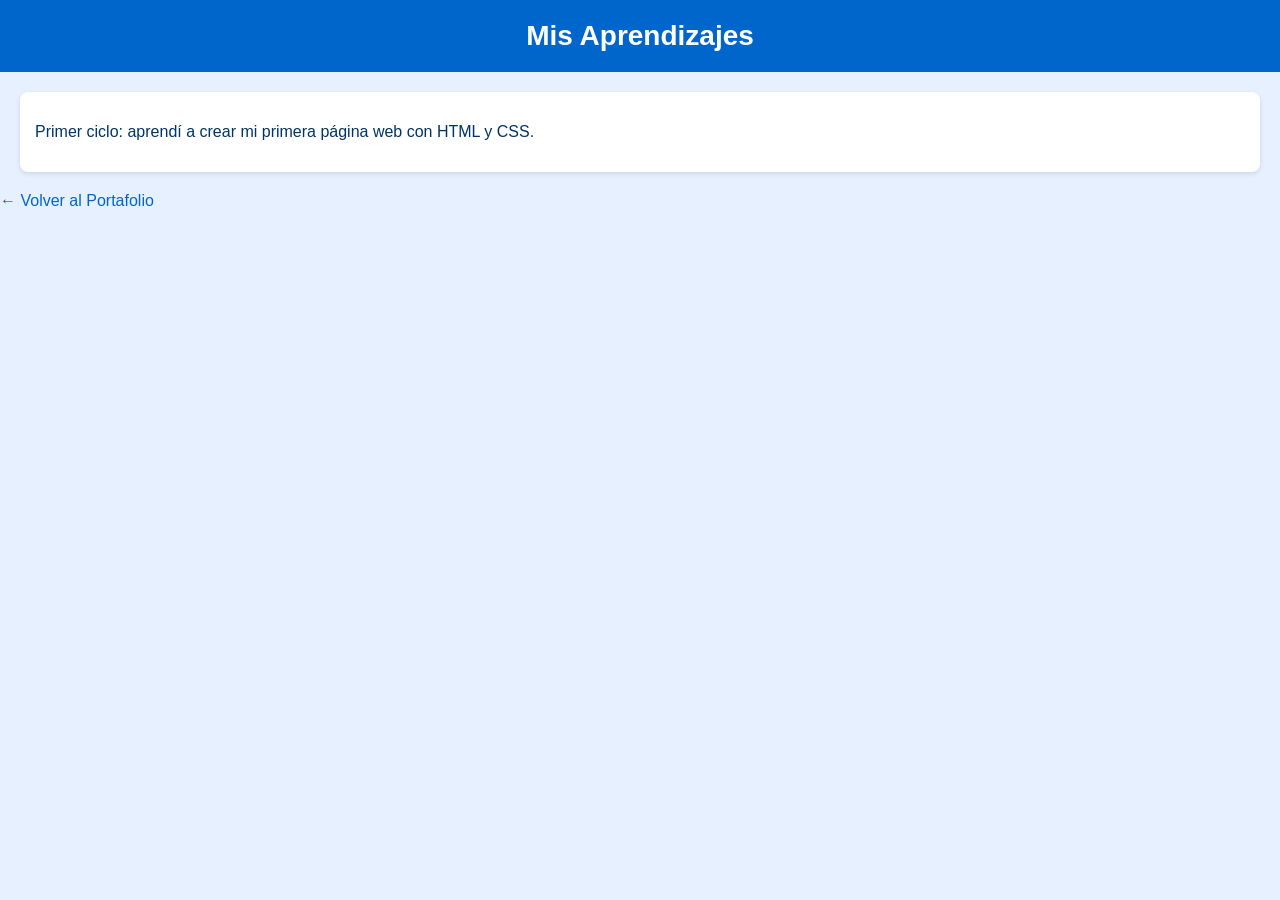
<file: index.html>
<!DOCTYPE html>
<html>
<head>
  <title>Mis Aprendizajes</title>
  <link rel="stylesheet" href="../style.css">
</head>
<body>
  <header>
    Mis Aprendizajes
  </header>

  <section>
    <p>Primer ciclo: aprendí a crear mi primera página web con HTML y CSS.</p>
  </section>

<a href="https://josuero1420-ai.github.io/Portafolio-Ingeniero-Rodr-guez-Isuiza/">← Volver al Portafolio</a>
</file>
<file: style.css>
/* Estilo general */
body {
  font-family: Arial, sans-serif;
  background-color: #e6f0ff; /* Fondo azul claro */
  color: #003366; /* Texto azul oscuro */
  margin: 0;
  padding: 0;
}

/* Encabezado */
header {
  background-color: #0066cc; /* Azul fuerte */
  color: white;
  text-align: center;
  padding: 20px;
  font-size: 28px;
  font-weight: bold;
}

/* Secciones */
section {
  background-color: white;
  margin: 20px;
  padding: 15px;
  border-radius: 8px;
  box-shadow: 0 2px 5px rgba(0,0,0,0.1);
}

/* Títulos */
h2 {
  color: #004080;
}

/* Enlaces */
a {
  color: #0066cc;
  text-decoration: none;
}

a:hover {
  text-decoration: underline;
}
</file>
